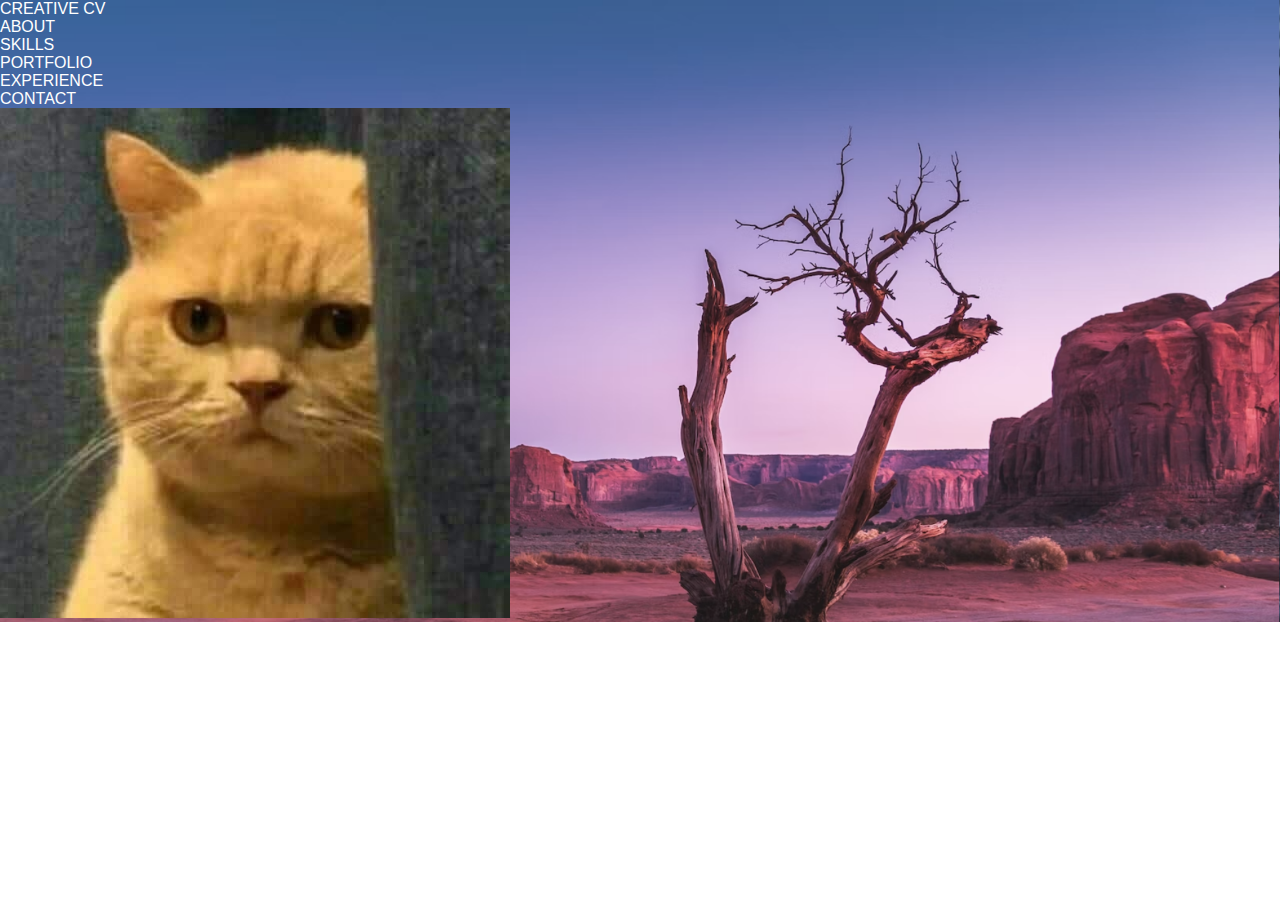
<file: index.html>
<!DOCTYPE html>
<html lang="en">
<head>
    <meta charset="UTF-8">
    <meta name="viewport" content="width=device-width, initial-scale=1.0">
    <title>Document</title>
    <link rel="stylesheet" href="index.css">
</head>
<body>
    <div class="parent">
        <div class="navbar">
            <nav>CREATIVE CV</nav>
            <div class="child-navbar">
                <ul>
                    <li>ABOUT</li>
                    <li>SKILLS</li>
                    <li>PORTFOLIO</li>
                    <li>EXPERIENCE</li>
                    <li>CONTACT</li>
                </ul>
            </div>
        </div>
        <div class="profile-picture"><img src="WD99P/images/60009751_2950088345003167_2322398806764683264_n.jpg" alt=""></div>
    </div>
</body>
</html>
</file>
<file: index.css>
* {
    padding: 0px;
    margin: 0px;
    font-family: Arial, Helvetica, sans-serif;
}

.parent {
    background-image: url(WD99P/images/background.png);
    background-repeat: no-repeat;
    background-size: cover;
    color: white;
}
.profile-picture {
    
}
</file>
